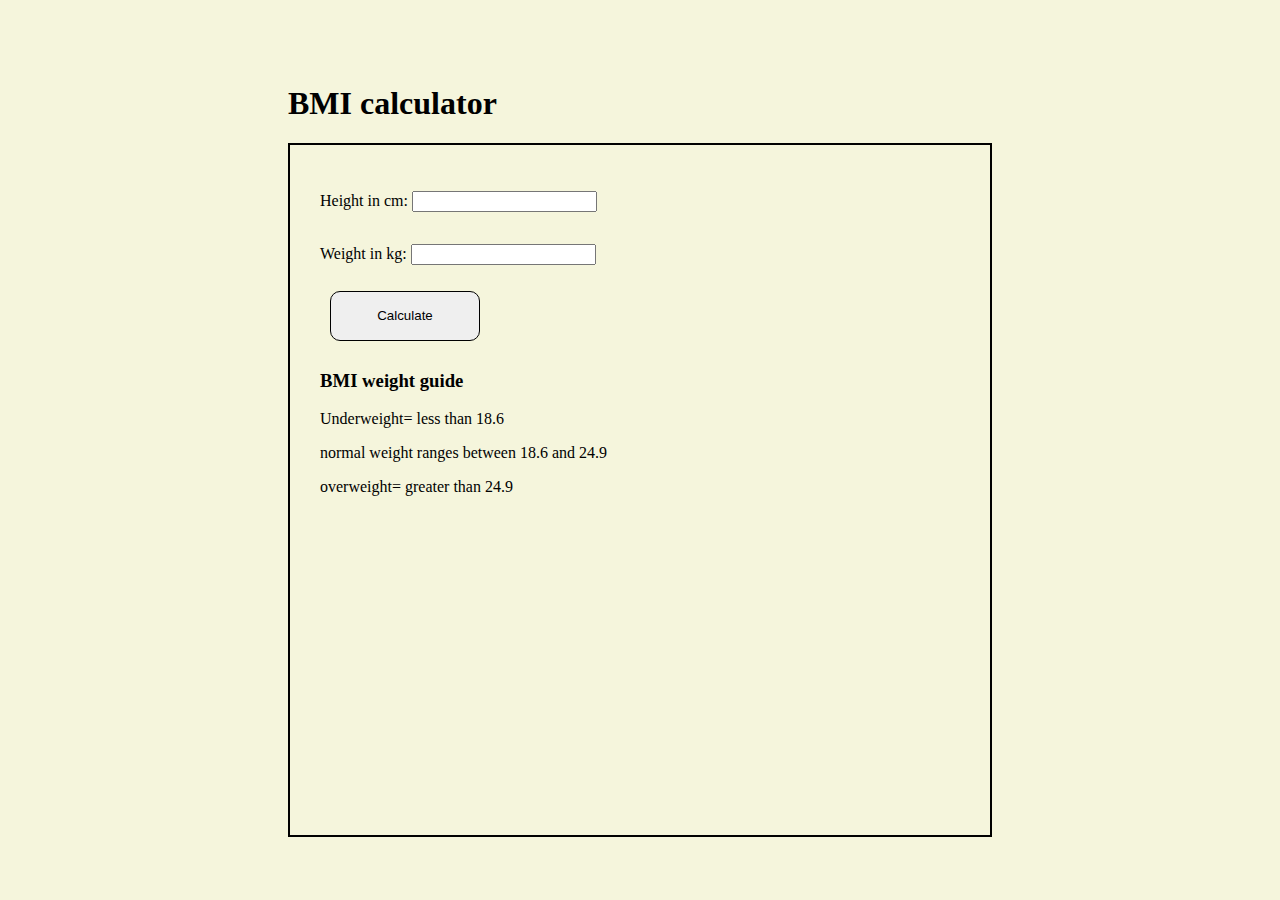
<file: 2. bmi-calculator/index.html>
<!DOCTYPE html>
<html lang="en">
<head>
    <meta charset="UTF-8">
    <meta name="viewport" content="width=device-width, initial-scale=1.0">
    <title>Document</title>
    <link rel="stylesheet" href="style.css">
</head>
<body>
    <div class="container">
        <h1>BMI calculator</h1>
        <form>
            <p><label>Height in cm:</label> <input type="text" id="height"></p>
            <p><label>Weight in kg:</label> <input type="text" id="weight"></p>
            <button>Calculate</button>
            <div class="results"></div>
            <div class="weight-guide">
                <h3>BMI weight guide</h3>
                <p>Underweight= less than 18.6</p>
                <p>normal weight ranges between 18.6 and 24.9</p>
                <p>overweight= greater than 24.9</p>
            </div>
        </form>
    </div>
    <script src="app.js"></script>
</body>
</html>
</file>
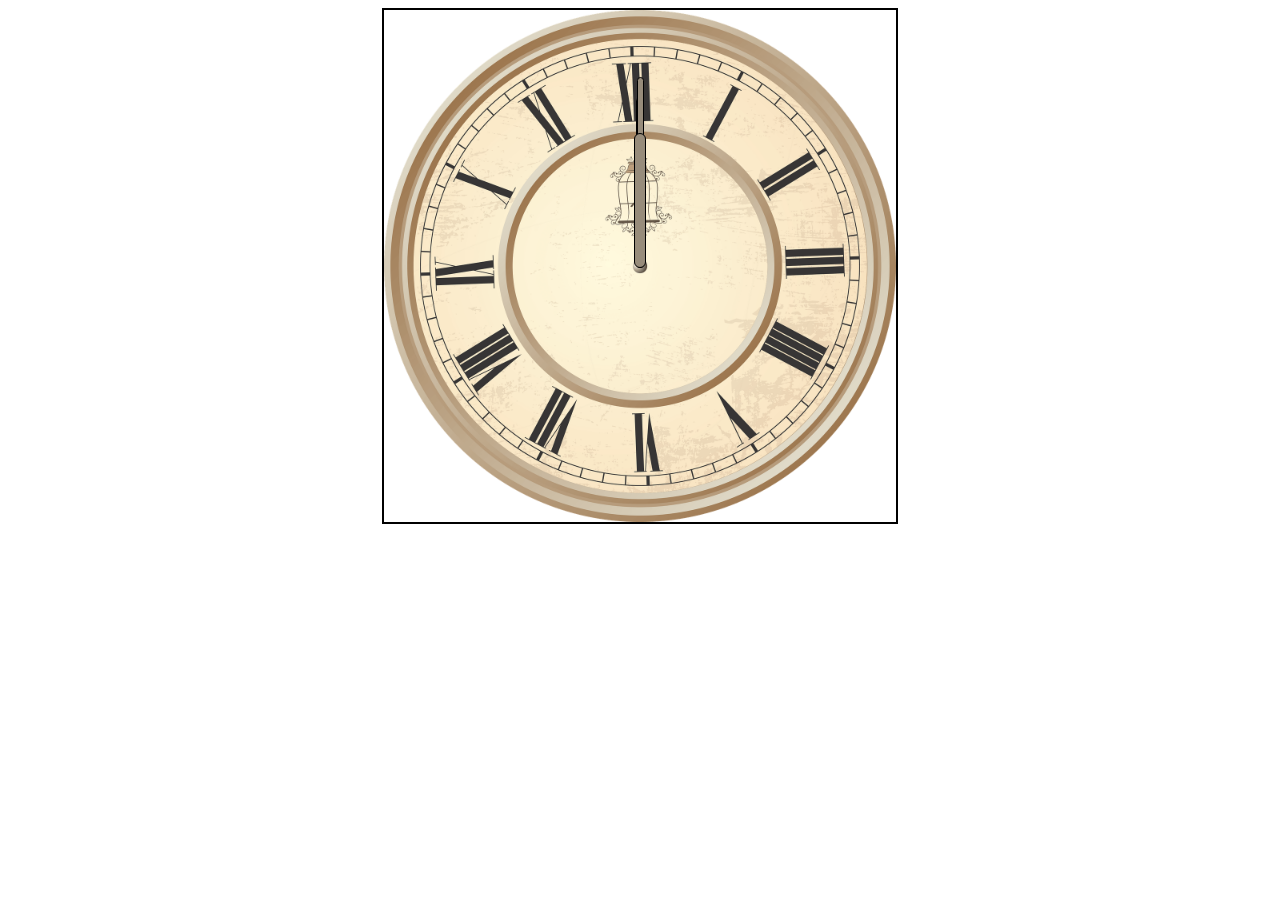
<file: 3. analog-clock/index.html>
<!DOCTYPE html>
<html lang="en">
<head>
    <meta charset="UTF-8">
    <meta name="viewport" content="width=device-width, initial-scale=1.0">
    <title>clock</title>
    <link rel="stylesheet" href="style.css">
</head>
<body>
    <div id="clockContainer">
        <div id="hour"></div>
        <div id="minute"></div>
        <div id="second"></div>
    </div>
    <script src="script.js"></script>
</body>
</html>
</file>
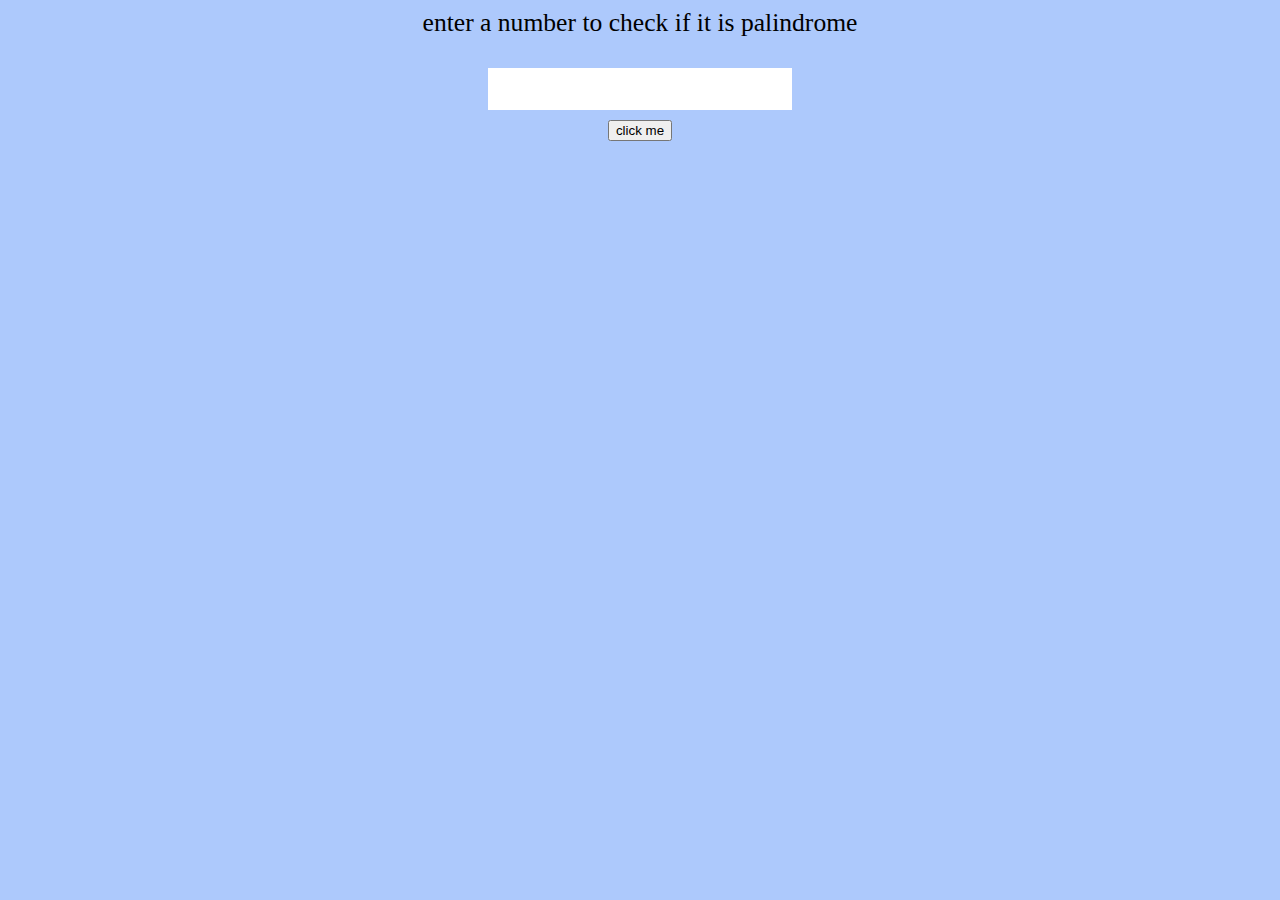
<file: 4. palindrome_checker/index.html>
<!-- 1.	Write a JavaScript program that displays the largest integer among two integers. -->
<!DOCTYPE html>
<html lang="en">
<head>
    <meta charset="UTF-8">
    <meta name="viewport" content="width=device-width, initial-scale=1.0">
    <title>Document</title>
    <link rel="stylesheet" href="style.css">
</head>
<body>
    <form >
        <label for="palindrome">enter a number to check if it is palindrome</label>
        <br>
        <input id="palindrome" type="text">
        <button>click me</button> <br> <br>
    </form>
    <div></div>
    <br>
    
    <br>
    <script src="script.js"></script>
</body>
</html>
</file>
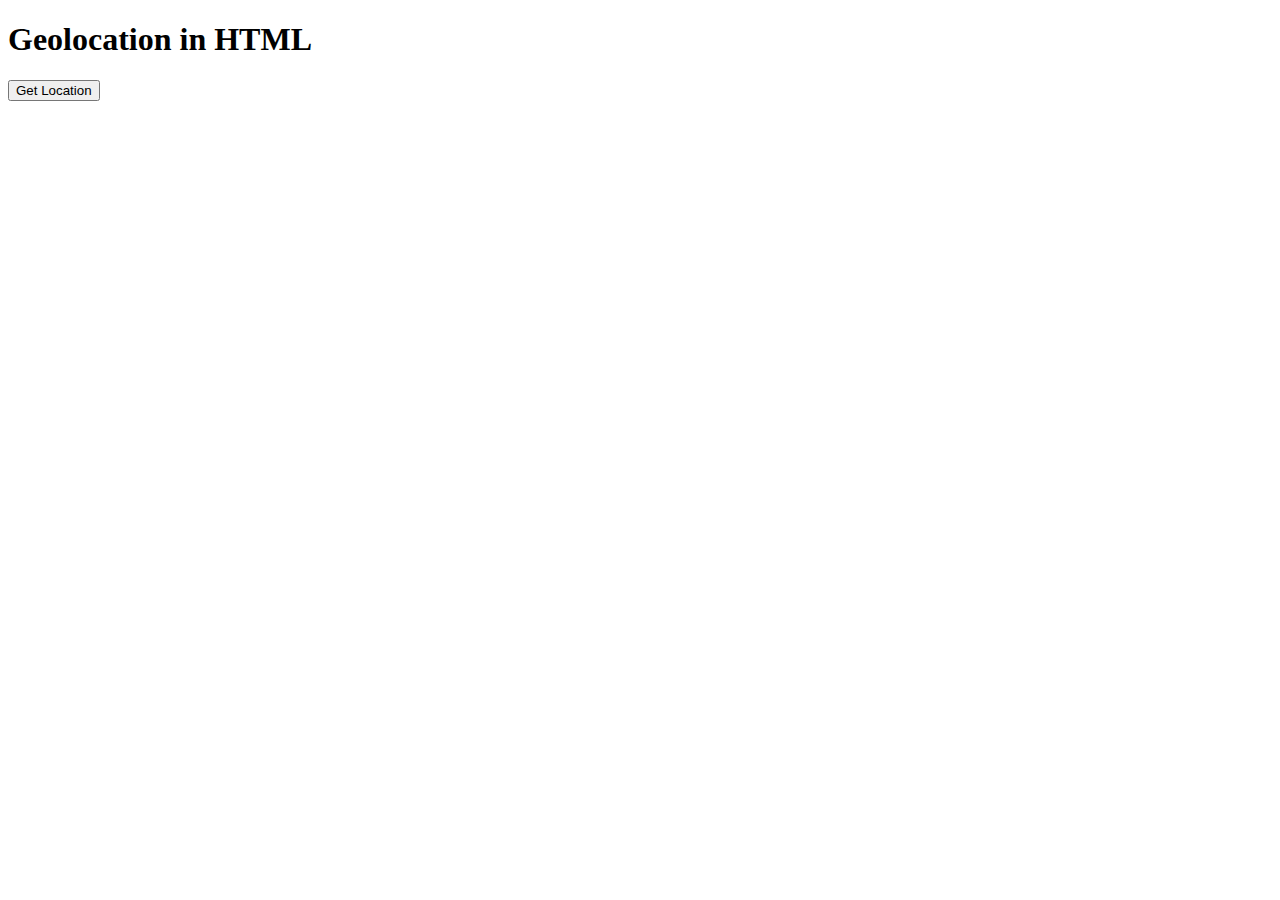
<file: 6. API_geoLocation/index.html>
<!DOCTYPE html>
<html lang="en">
<head>
    <meta charset="UTF-8">
    <meta name="viewport" content="width=device-width, initial-scale=1.0">
    <title>Document</title>
</head>
<body>
    <h1>Geolocation in HTML</h1>
    <button id="getLocation">Get Location</button>
    <script src="script.js"></script>
</body>
</html>
</file>
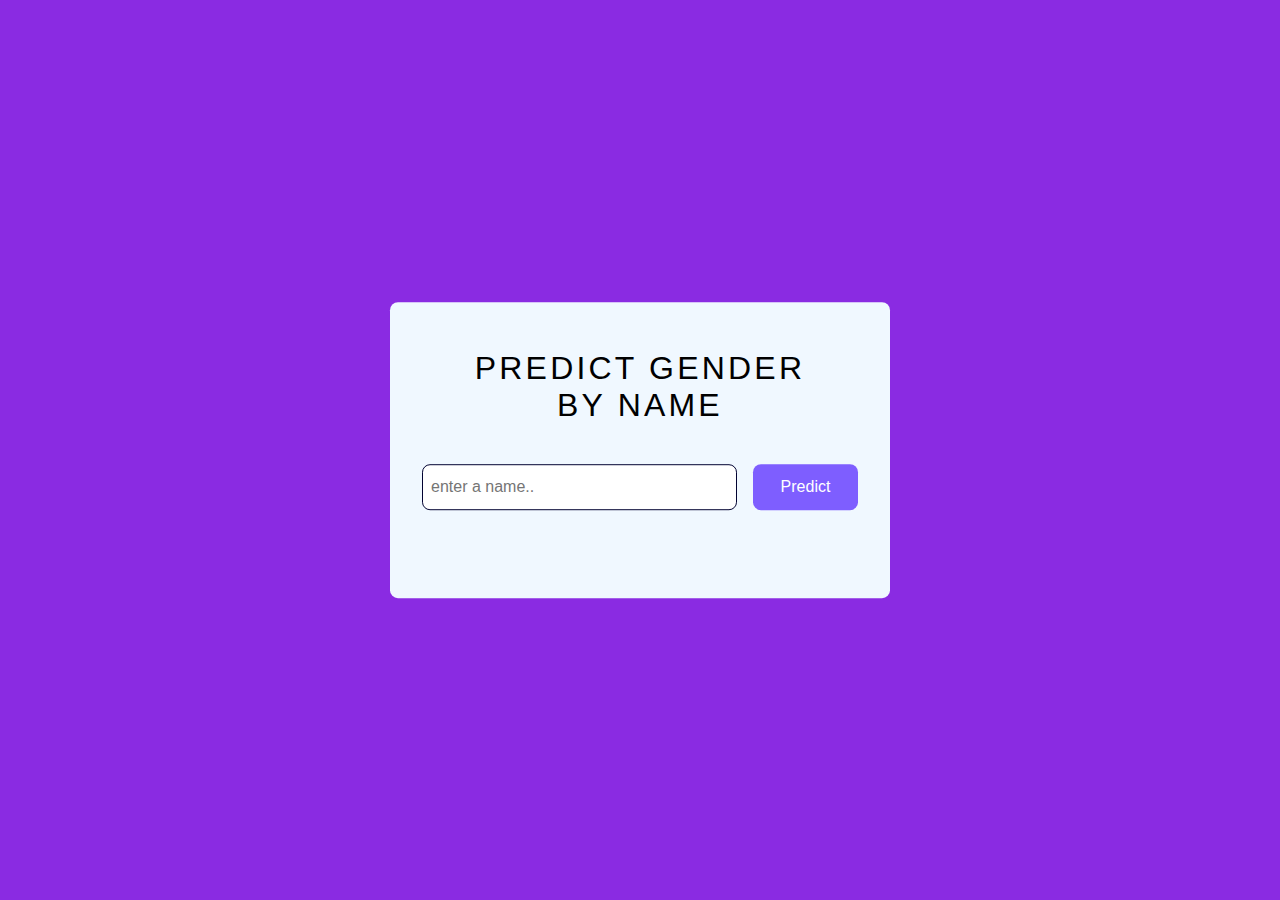
<file: 7. Predict_gender_by_name/index.html>
<!DOCTYPE html>
<html lang="en">
<head>
    <meta charset="UTF-8">
    <meta name="viewport" content="width=device-width, initial-scale=1.0">
    <title>Predict Gender By Name</title>
    <link rel="stylesheet" href="style.css">
</head>
<body>
    <div class="container">
        <h1 class="app-title">Predict Gender by Name</h1>
        <div class="input-wrapper">
            <input type="text" value="mitali" id="name" placeholder="enter a name..">
            <button id="submit">Predict</button>
        </div>
        <div id="result">
            <div id="wrapper">
                
            </div>
            <div id="error">
                    
            </div>
        </div>
    </div>
    <script src="script.js"></script>
</body>
</html>
</file>
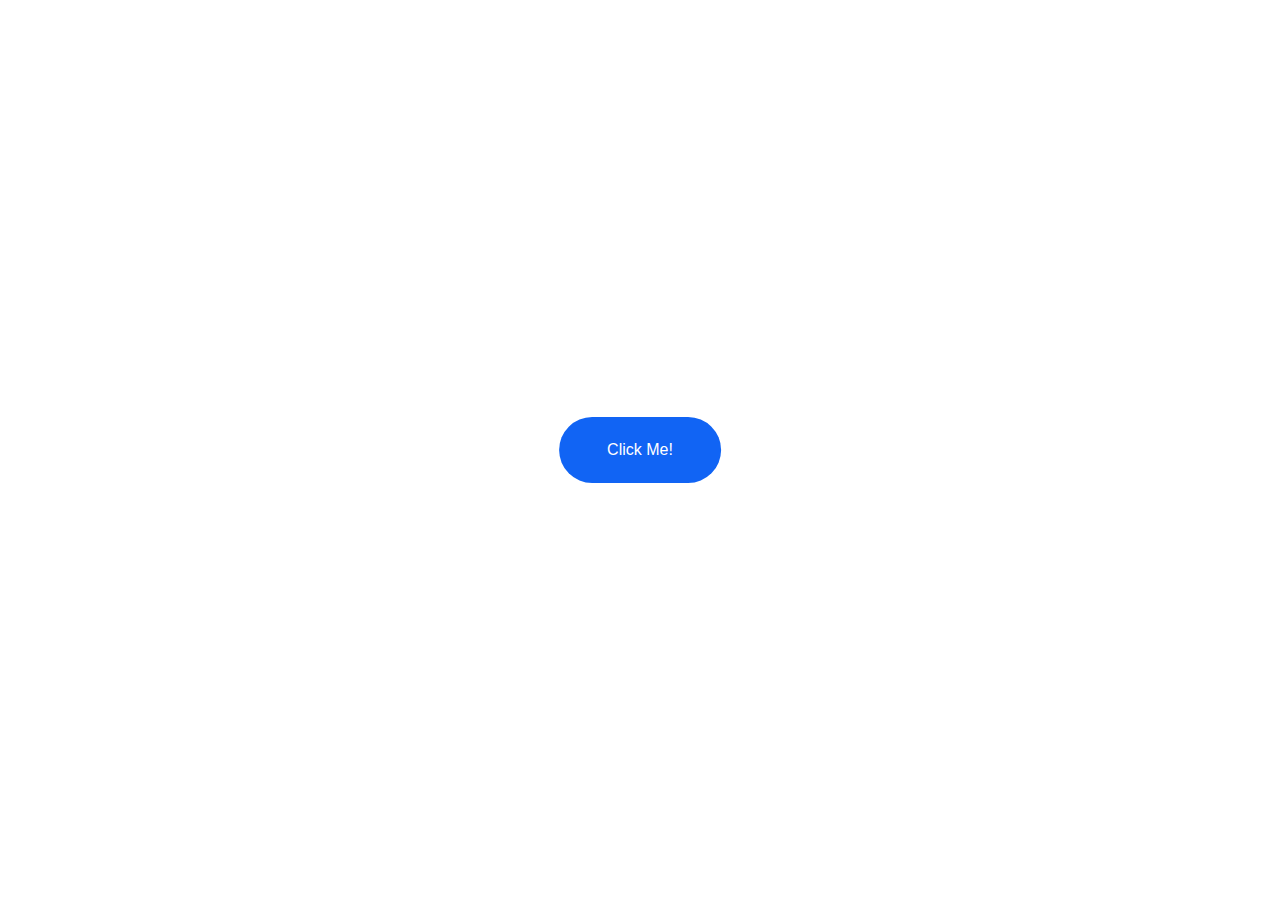
<file: 8. confettiOnClick/index.html>
<!DOCTYPE html>
<html lang="en">
  <head>
    <meta name="viewport" content="width=device-width, initial-scale=1.0" />
    <title>Confetti On Button Click</title>
    <!-- Stylesheet -->
    <link rel="stylesheet" href="style.css" />
  </head>
  <body>
    <div class="container">
      <canvas id="canvas">Canvas is not supported in your browser</canvas>
    </div>
    <button id="display-confetti">Click Me!</button>
    <!-- Script -->
    <script src="script.js"></script>
  </body>
</html>
</file>
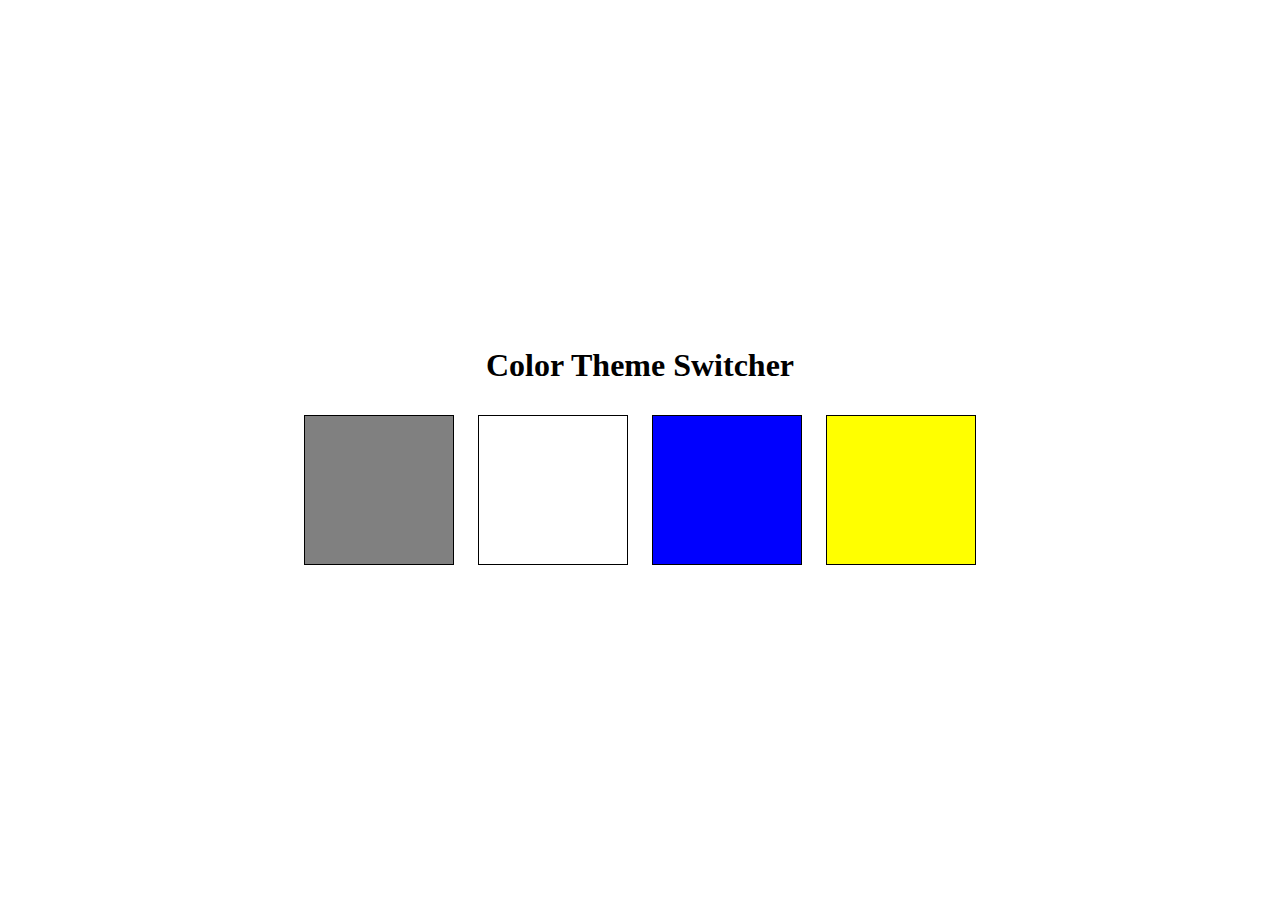
<file: color-switcher/index.html>
<!DOCTYPE html>
<html lang="en">
<head>
    <meta charset="UTF-8">
    <meta name="viewport" content="width=device-width, initial-scale=1.0">
    <title>Document</title>
    <link rel="stylesheet" href="style.css">
</head>
<body>
    <h1>Color Theme Switcher</h1>
    <div>
        <button id="gray"></button>
    <button id="white"></button>
    <button id="blue"></button>
    <button id="yellow"></button>
    <script src="app.js"></script>
    </div>
</body>
</html>
</file>
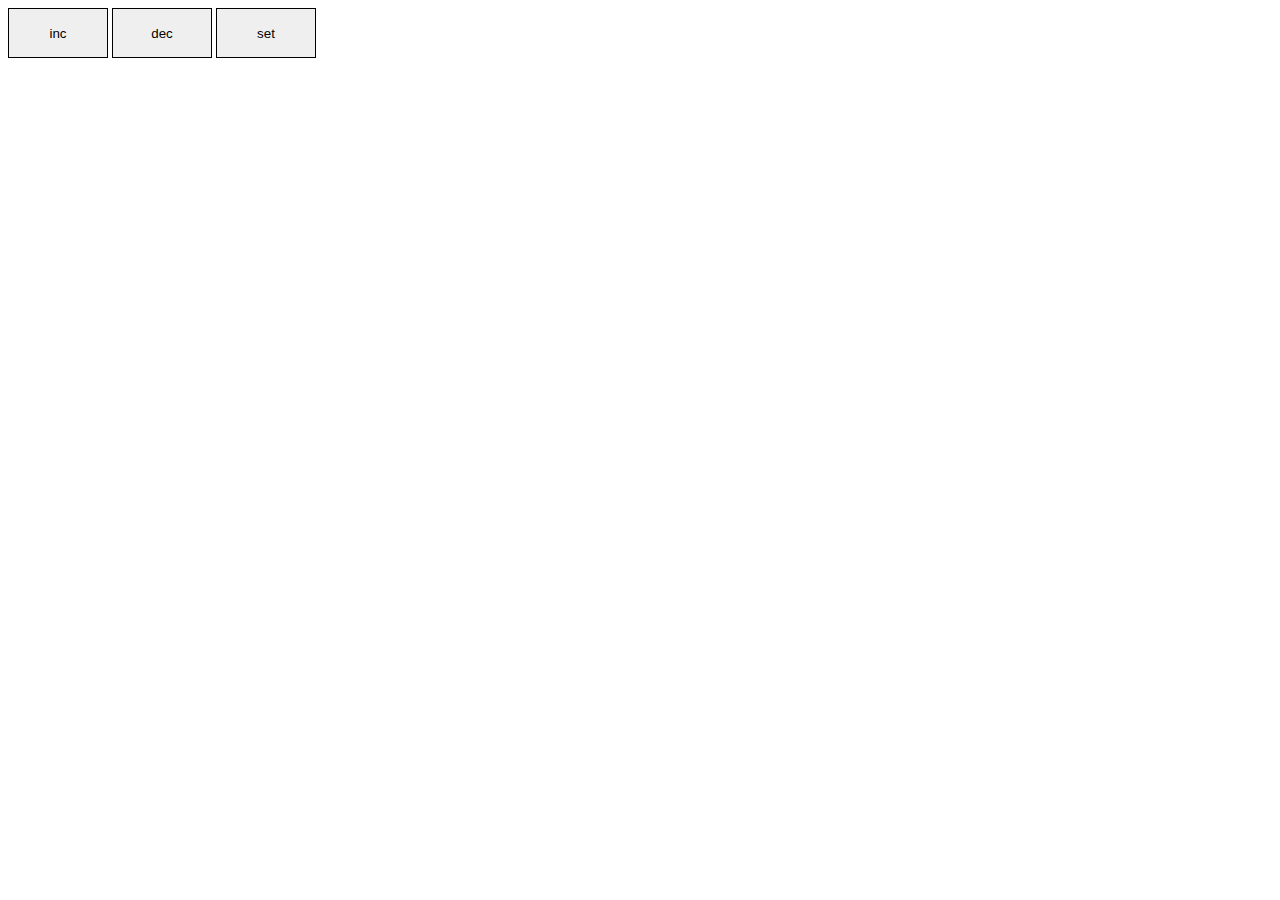
<file: counter/index.html>
<!DOCTYPE html>
<html lang="en">
<head>
    <meta charset="UTF-8">
    <meta name="viewport" content="width=device-width, initial-scale=1.0">
    <title>Document</title>
    <link rel="stylesheet" href="style.css">
</head>
<body>
   <button id="increment">inc</button>
   <button id="decrement">dec</button>
   <button id="set">set</button>
   <div></div>
    <script src="script.js"></script>
</body>
</html>
</file>
<file: 2. bmi-calculator/style.css>
body{
    width: 100vw;
    height: 100vh;
    margin: 0;
    padding: 0;
    display: flex;
    flex-direction: column;
    justify-content: center;
    align-items: center;
    flex-wrap: wrap;
    background-color: beige;
}
form{
    width: 50vw;
    height: 70vh;
    border: 2px solid black;
    display: flex;
    flex-direction: column;
    padding: 30px;
    /* justify-content: center;
    align-items: center; */
    flex-wrap: wrap;
}
button{
    width: 150px;
    height: 50px;
    margin: 10px;
    border: 1px solid black;
    border-radius: 10px;
}
</file>
<file: 3. analog-clock/style.css>
#clockContainer{
    margin: auto;
    border: 2px solid black;
    width: 40vw;
    height: 40vw;
    background: url(clock.png) no-repeat;
    background-size: 100%;
    position: relative;
}

#hour, #minute, #second{
    position: absolute;
    background: #978C7B;
    border: 1px solid black;
    border-radius: 10px;
    transform-origin: bottom;
}

#hour{
    width: 2%;
    height: 26%;
    top: 24%;
    left: 48.85%;
    z-index: 1;
    
}

#minute{
    
    width: 1.2%;
    height: 33%;
    top: 17%;
    left: 49.2%;
   
}

#second{
    width: 0.8%;
    height: 37%;
    top: 13%;
    left: 49.5%;
}
</file>
<file: 4. palindrome_checker/style.css>
div{
    height: 100px;
    width: 700px;
    
}
body{
    background-color: rgb(173, 201, 252);
}
form{
    display: flex;
    flex-direction: column;
    justify-content: center;
    align-items: center;
    font-size: 2vw;
}
input{
    height: 40px;
    width: 300px;
    margin-bottom: 10px;
    border: none;
}
</file>
<file: 7. Predict_gender_by_name/style.css>
*{
    padding: 0;
    margin:0 ;
    box-sizing: border-box;
    font-family: "Poppins", sans-serif;
}

body{
    background-color: blueviolet;
}

.container{
    position: absolute;
    background-color: aliceblue;
    width: 90%;
    max-width: 31.25em;
    transform: translate(-50%, -50%);
    top: 50%;
    left: 50%;
    padding: 3em 2em;
    border-radius: 0.5em;
}

.app-title{
    font-weight:400;
    text-transform: uppercase;
    text-align: center;
    width: 80%;
    position: relative;
    margin: auto;
    color: #000;
    letter-spacing: 0.1em;

}

.input-wrapper{
    display: grid;
    grid-template-columns: 9fr 3fr ;
    gap: 1em;
    margin:  2.5em 0;
}

#name, #submit{
    font-size: 1em;
}

#name {
    padding: 0.8em 0.5em;
    border: 1px solid #020332;
    border-radius: 0.5em;
}

#submit{
    background-color: #7e5eff;
    color: #ffffff;
    border: none;
    border-radius: 0.5em;
}
.female {
  background-color: #ff5f96;
}
.male {
  background-color: #5a72e9;
}
#info {
  padding: 2em 1em;
  text-align: center;
  border-radius: 0.9em;
}
#result-name {
  text-transform: capitalize;
  font-weight: 500;
  color: #edecec;
}
#gender-icon {
  display: block;
  width: 5em;
  position: relative;
  margin: 2em auto 1em auto;
}
#gender {
  color: #ffffff;
  font-weight: 400;
  text-transform: uppercase;
  letter-spacing: 0.2em;
}
#prob {
  letter-spacing: 0.2em;
  font-weight: 500;
  color: #edecec;
}
</file>
<file: 8. confettiOnClick/style.css>
body {
  overflow: hidden;
}
canvas {
  background-color: #ffffff;
}
button {
  font-size: 1em;
  position: absolute;
  transform: translate(-50%, -50%);
  left: 50%;
  top: 50%;
  padding: 1.5em 3em;
  border-radius: 3em;
  background-color: #1164f4;
  color: #ffffff;
  border: none;
  cursor: pointer;
  font-family: "Poppins", sans-serif;
}
</file>
<file: color-switcher/style.css>
body{
    width: 100vw;
    height: 100vh;
    margin: 0;
    padding: 0;
    display: flex;
    flex-direction: column;
    justify-content: center;
    align-items: center;
    flex-wrap: wrap;
}
button{
    width: 150px;
    height: 150px;
    margin: 10px;
    border: 1px solid black;
}
#gray{
    background-color: gray;
}
#white{
    background-color: white;
}
#blue{
    background-color: blue;
}
#yellow{
    background-color:yellow;
}
</file>
<file: counter/style.css>
button{
    width: 100px;
    height: 50px;
    border: 1px solid black;
}
</file>
